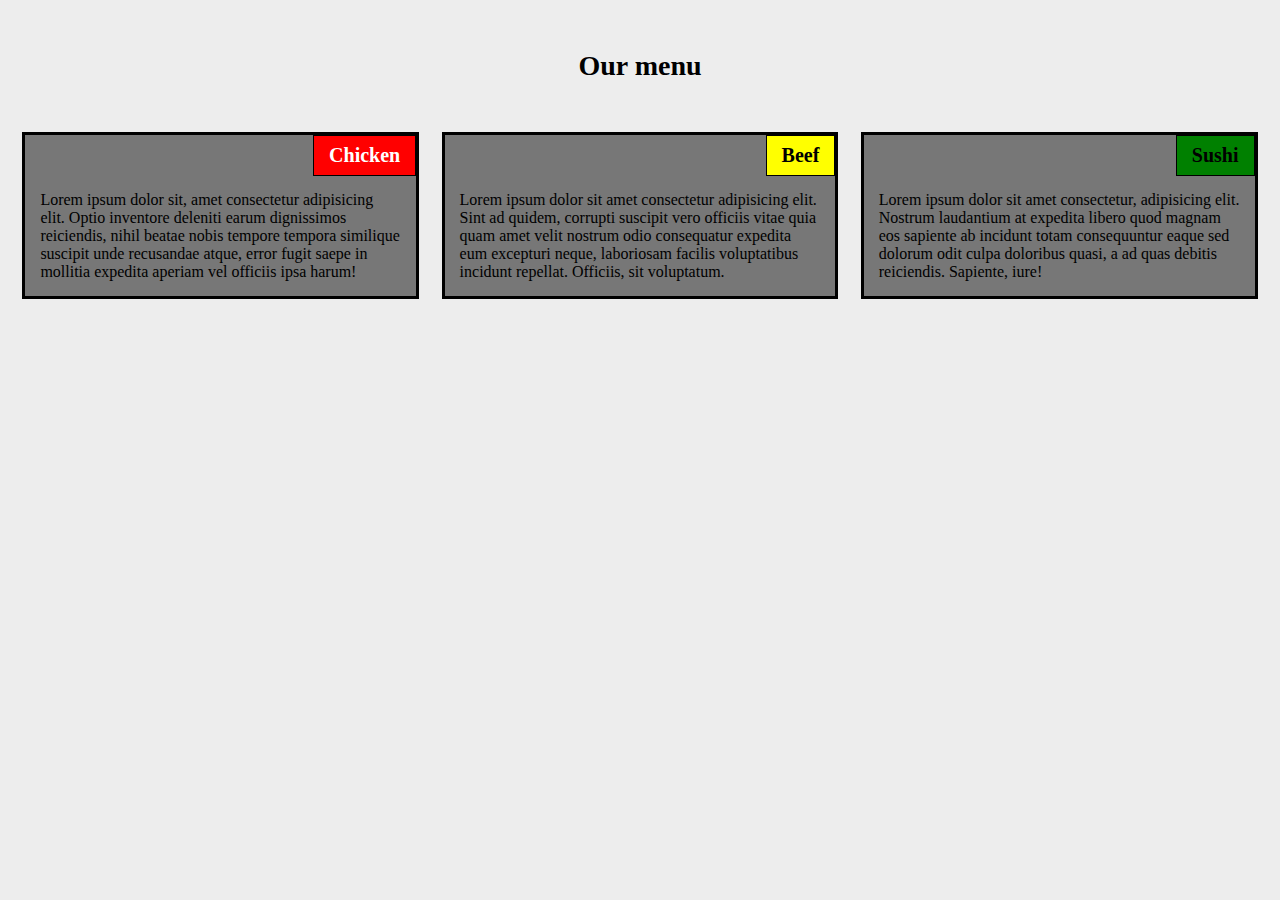
<file: module2_solution/index.html>
<!DOCTYPE html>
<html lang="en">
    <head>
        <meta charset="UTF-8">
        <meta name="viewport" content="width=device-width, initial-scale=1.0">

        <link rel="stylesheet" href="css/style.css">
        
        <title>Module 2</title>
    </head>
    <body>
        
        <h1>Our menu</h1>

        <div class="blocks">
            <div class="block">
                <div class="block-header">Chicken</div>
                <div class="block-content">Lorem ipsum dolor sit, amet consectetur adipisicing elit. Optio inventore deleniti earum dignissimos reiciendis, nihil beatae nobis tempore tempora similique suscipit unde recusandae atque, error fugit saepe in mollitia expedita aperiam vel officiis ipsa harum!</div>
            </div>
            <div class="block">
                <div class="block-header">Beef</div>
                <div class="block-content">Lorem ipsum dolor sit amet consectetur adipisicing elit. Sint ad quidem, corrupti suscipit vero officiis vitae quia quam amet velit nostrum odio consequatur expedita eum excepturi neque, laboriosam facilis voluptatibus incidunt repellat. Officiis, sit voluptatum.</div>
            </div>
            <div class="block">
                <div class="block-header">Sushi</div>
                <div class="block-content">Lorem ipsum dolor sit amet consectetur, adipisicing elit. Nostrum laudantium at expedita libero quod magnam eos sapiente ab incidunt totam consequuntur eaque sed dolorum odit culpa doloribus quasi, a ad quas debitis reiciendis. Sapiente, iure!</div>
            </div>
        </div>

    </body>
</html>
</file>
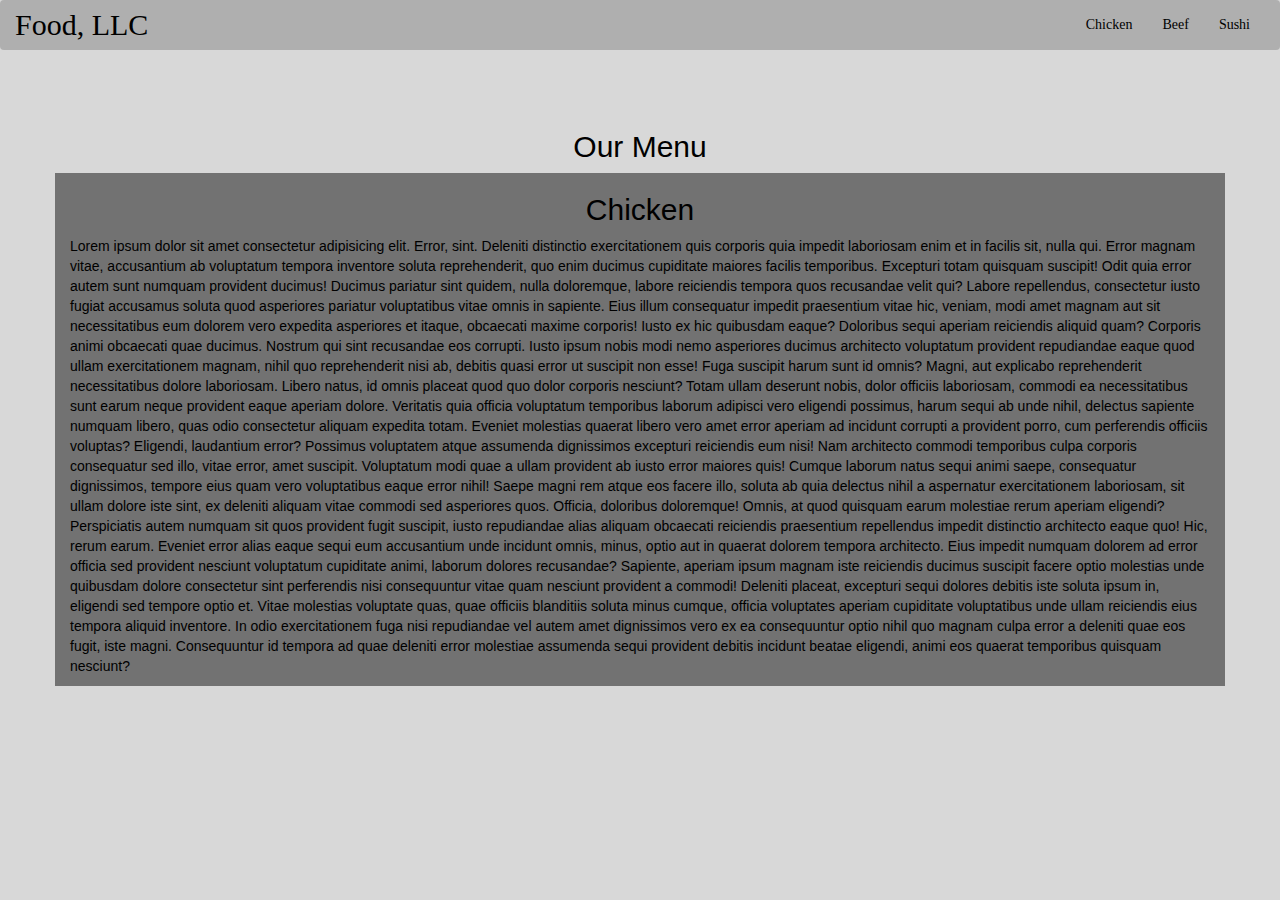
<file: module3_solution/index.html>
<!DOCTYPE html>
<html lang="en">

<head>
    <title>Bootstrap Example</title>
    <meta charset="utf-8">
    <meta name="viewport" content="width=device-width, initial-scale=1">
    <link rel="stylesheet" href="https://maxcdn.bootstrapcdn.com/bootstrap/3.4.1/css/bootstrap.min.css">
    <link rel="stylesheet" type="text/css" href="style.css">
    <script src="https://ajax.googleapis.com/ajax/libs/jquery/3.5.1/jquery.min.js"></script>
    <script src="https://maxcdn.bootstrapcdn.com/bootstrap/3.4.1/js/bootstrap.min.js"></script>
</head>

<body>

    <nav class="navbar navbar-inverse">
        <div class="container-fluid">
            <div class="navbar-header">
                <button type="button" class="navbar-toggle" data-toggle="collapse" data-target="#myNavbar">
                    <span class="icon-bar"></span>
                    <span class="icon-bar"></span>
                    <span class="icon-bar"></span>
                </button>
                <a class="navbar-brand" href="#">Food, LLC</a>
            </div>
            <div class="collapse navbar-collapse" id="myNavbar">

                <ul class="nav navbar-nav navbar-right">
                    <li style>
                        <a href="#">
                            Chicken</a>
                    </li>
                    <li>
                        <a href="#">
                            Beef</a>
                    </li>
                    <li>
                        <a href="#">
                            Sushi</a>
                    </li>
                </ul>
            </div>
        </div>
    </nav>
    <br>
    <br>
    <h1>
        <p class="text-center">Our Menu</p>
    </h1>


    <div id="main-content" class="container">
        <div id="home-tiles" class="row">
            <div class="col-md-12 col-sm-12 col-xs-12">

                <p id="chickstory">
                <h2>Chicken</h2>
                Lorem ipsum dolor sit amet consectetur adipisicing elit. Error, sint. Deleniti distinctio exercitationem quis corporis quia impedit laboriosam enim et in facilis sit, nulla qui. Error magnam vitae, accusantium ab voluptatum tempora inventore soluta reprehenderit, quo enim ducimus cupiditate maiores facilis temporibus. Excepturi totam quisquam suscipit! Odit quia error autem sunt numquam provident ducimus! Ducimus pariatur sint quidem, nulla doloremque, labore reiciendis tempora quos recusandae velit qui? Labore repellendus, consectetur iusto fugiat accusamus soluta quod asperiores pariatur voluptatibus vitae omnis in sapiente. Eius illum consequatur impedit praesentium vitae hic, veniam, modi amet magnam aut sit necessitatibus eum dolorem vero expedita asperiores et itaque, obcaecati maxime corporis! Iusto ex hic quibusdam eaque? Doloribus sequi aperiam reiciendis aliquid quam? Corporis animi obcaecati quae ducimus. Nostrum qui sint recusandae eos corrupti. Iusto ipsum nobis modi nemo asperiores ducimus architecto voluptatum provident repudiandae eaque quod ullam exercitationem magnam, nihil quo reprehenderit nisi ab, debitis quasi error ut suscipit non esse! Fuga suscipit harum sunt id omnis? Magni, aut explicabo reprehenderit necessitatibus dolore laboriosam. Libero natus, id omnis placeat quod quo dolor corporis nesciunt? Totam ullam deserunt nobis, dolor officiis laboriosam, commodi ea necessitatibus sunt earum neque provident eaque aperiam dolore. Veritatis quia officia voluptatum temporibus laborum adipisci vero eligendi possimus, harum sequi ab unde nihil, delectus sapiente numquam libero, quas odio consectetur aliquam expedita totam. Eveniet molestias quaerat libero vero amet error aperiam ad incidunt corrupti a provident porro, cum perferendis officiis voluptas? Eligendi, laudantium error? Possimus voluptatem atque assumenda dignissimos excepturi reiciendis eum nisi! Nam architecto commodi temporibus culpa corporis consequatur sed illo, vitae error, amet suscipit. Voluptatum modi quae a ullam provident ab iusto error maiores quis! Cumque laborum natus sequi animi saepe, consequatur dignissimos, tempore eius quam vero voluptatibus eaque error nihil! Saepe magni rem atque eos facere illo, soluta ab quia delectus nihil a aspernatur exercitationem laboriosam, sit ullam dolore iste sint, ex deleniti aliquam vitae commodi sed asperiores quos. Officia, doloribus doloremque! Omnis, at quod quisquam earum molestiae rerum aperiam eligendi? Perspiciatis autem numquam sit quos provident fugit suscipit, iusto repudiandae alias aliquam obcaecati reiciendis praesentium repellendus impedit distinctio architecto eaque quo! Hic, rerum earum. Eveniet error alias eaque sequi eum accusantium unde incidunt omnis, minus, optio aut in quaerat dolorem tempora architecto. Eius impedit numquam dolorem ad error officia sed provident nesciunt voluptatum cupiditate animi, laborum dolores recusandae? Sapiente, aperiam ipsum magnam iste reiciendis ducimus suscipit facere optio molestias unde quibusdam dolore consectetur sint perferendis nisi consequuntur vitae quam nesciunt provident a commodi! Deleniti placeat, excepturi sequi dolores debitis iste soluta ipsum in, eligendi sed tempore optio et. Vitae molestias voluptate quas, quae officiis blanditiis soluta minus cumque, officia voluptates aperiam cupiditate voluptatibus unde ullam reiciendis eius tempora aliquid inventore. In odio exercitationem fuga nisi repudiandae vel autem amet dignissimos vero ex ea consequuntur optio nihil quo magnam culpa error a deleniti quae eos fugit, iste magni. Consequuntur id tempora ad quae deleniti error molestiae assumenda sequi provident debitis incidunt beatae eligendi, animi eos quaerat temporibus quisquam nesciunt?
                </p>
            </div>
        </div>
    </div>

</body>

</html>
</file>
<file: module2_solution/css/style.css>
/********** Basic **********/
* {
    box-sizing: border-box;
    padding: 0;
    margin: 0;
    font-family: cursive;
}

body {
    background-color: #ededed;
}

h1 {
    text-align: center;
    margin: 50px 0;
    font-size: 1.75em;
}

.blocks {
    width: 100%;
}

.block {
    float: left;
    border: 3px solid black;
    background-color: #777777;
}

.block-header {
    width: min-content;
    margin-left: auto;
    text-align: center;
    padding: 8px 15px;
    border: 1px solid black;
    font-weight: bold;
    font-size: 1.25em;
}

.block:nth-child(1) > .block-header {
    background-color: red;
    color: white;
}

.block:nth-child(2) > .block-header {
    background-color: yellow;
}

.block:nth-child(3) > .block-header {
    background-color: green;
}

.block-content {
    padding: 15px;
}



/********** Desktop **********/
@media (min-width: 992px) {
    .block {
        width: 31%;
        margin-left: 1.75%;
    }
}


/********** Tablet **********/
@media (min-width: 768px) and (max-width: 992px) {
    .block:nth-child(1), .block:nth-child(2) {
        width: 46%;
        margin: 0 2%;
    }
    .block:nth-child(3) {
        width: 96%;
        margin: 0 2%;
        margin-top: 20px;
    }
}


/********** Mobile **********/
@media (max-width: 768px) {
    .block {
        width: 96%;
        margin: 0 2%;
        margin-top: 20px;
        margin-bottom: 20px;
    }
}
</file>
<file: module3_solution/style.css>
* {
    margin: 0;
    padding: 0;

}

.navbar {

    border: none;
    background-color: rgb(175, 175, 175);
    color: #000000;
    font-family: cursive;
}

body {
    background-color: #d8d8d8;
    color: rgb(0, 0, 0);
}

.center {
    width: 90%;
    background-color: rgb(107, 107, 107);

}

.container {
    background-color: rgb(114, 114, 114);
}

.text-center {
    font-size: 30px;
}

h2 {
    text-align: center;
}

#myNavbar ul li a {
    color: #000000;
}

.navbar-brand {
    font-size: 30px;
    color: black !important;
}
</file>
